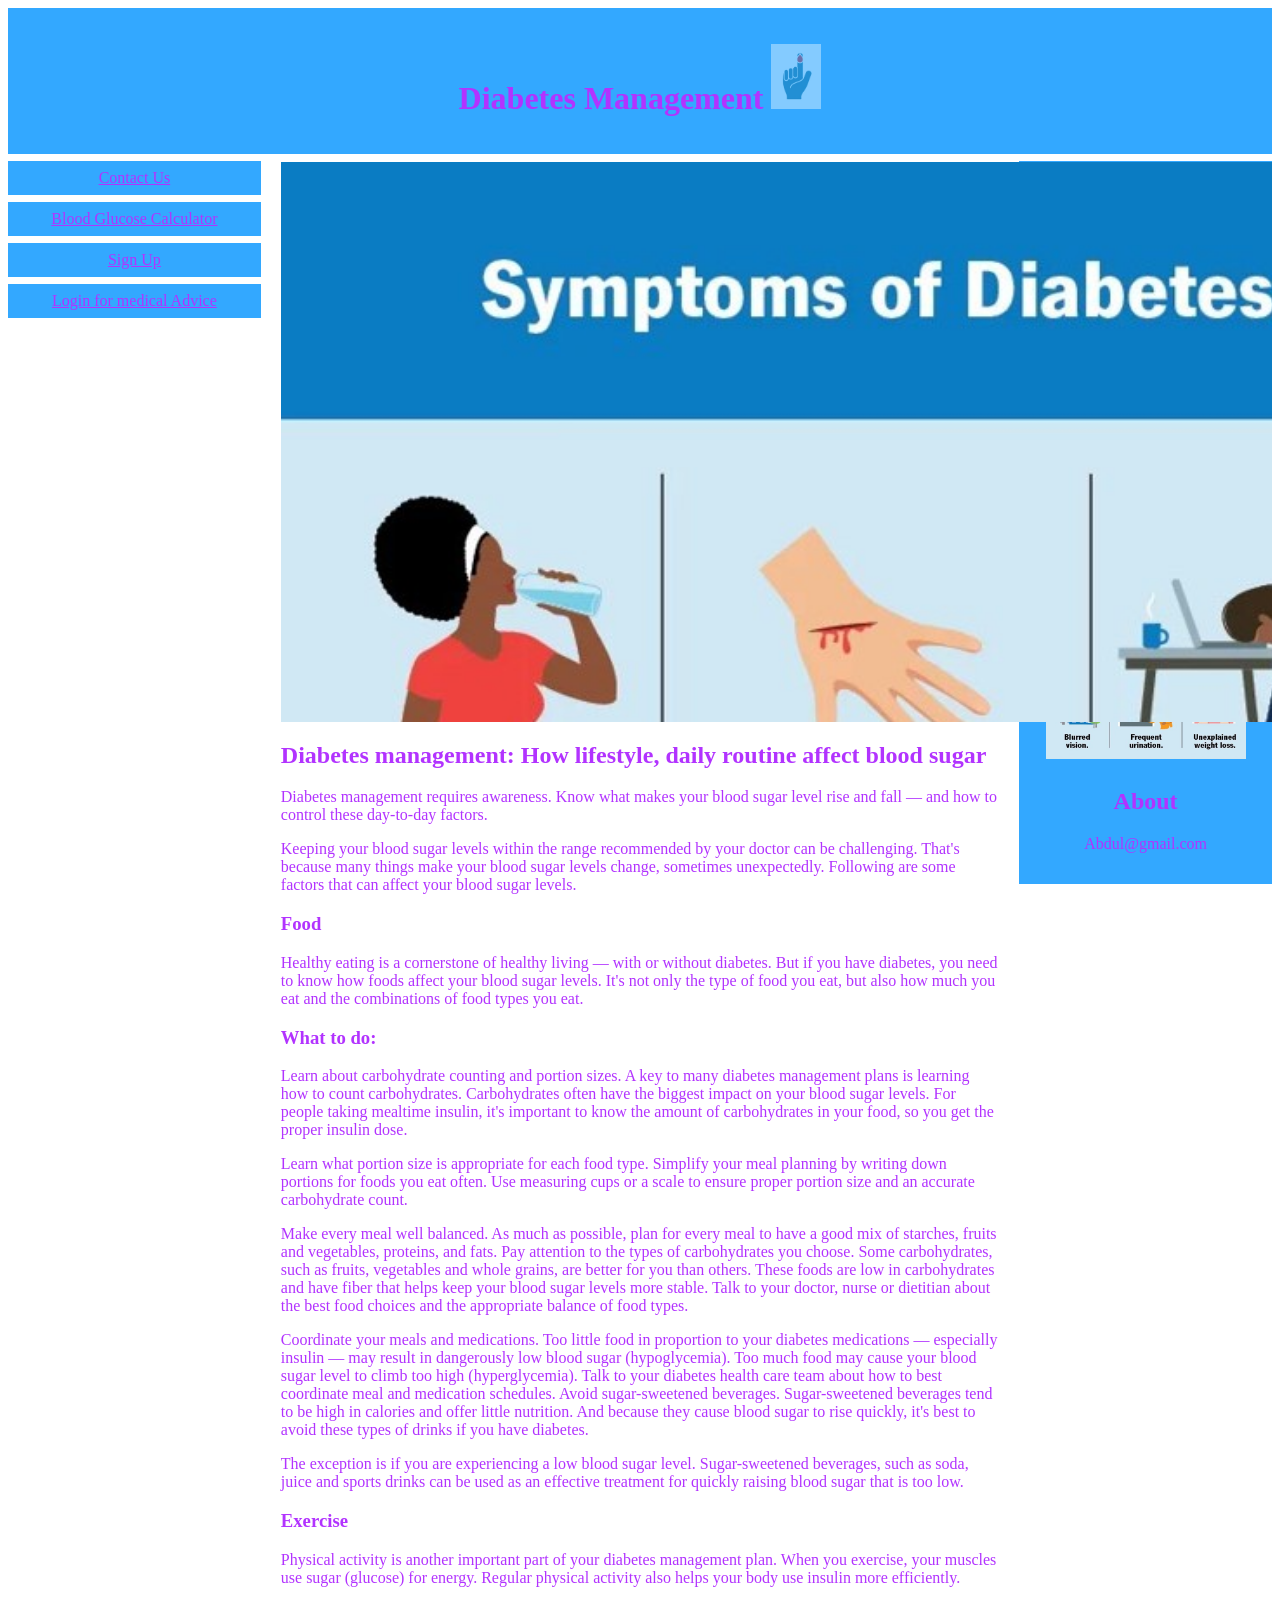
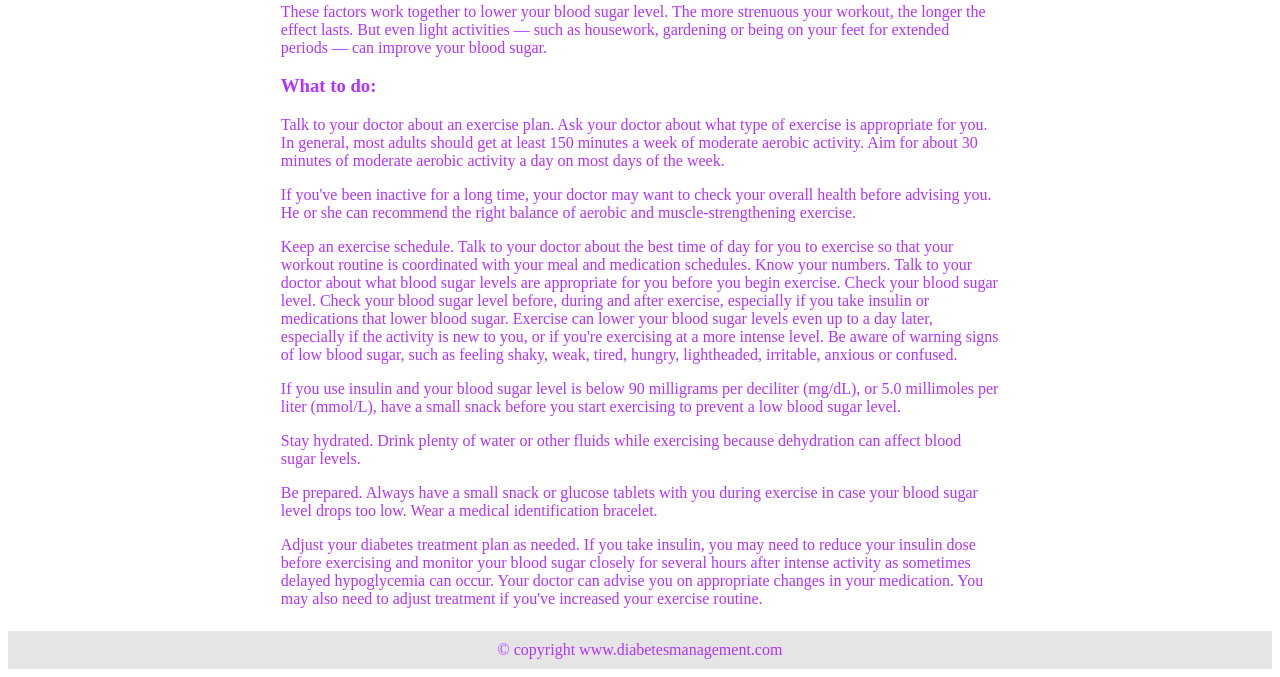
<file: index.html>
<!DOCTYPE html>
<html>
<head>
<meta name="viewport" content="width=device-width, initial-scale=1.0">
<link rel="stylesheet" href="css/style.css" type="text/css">
<script src="js/animations.js"></script> 
</head>
<body style="font-family:Verdana;color:#B233FF;">

<div style="background-color:#33A8FF;padding:15px;text-align:center;">
  <h1>Diabetes Management <img src="images/logo.png" style="opacity:0.4" width=50px></h1>
</div>

<div style="overflow:auto">
  <div class="menu">
    <a href="contactus.html">Contact Us</a>
    <a href="calculation.html">Blood Glucose Calculator</a>
    <a href="signup.html">Sign Up</a>
    <a href="login.html">Login for medical Advice</a>
  </div>

  <div class="main">

<div class="carousel"> 
        <div class="carousel-item"> 
            <div class="slide-image"
                style="background-image:url('images/symptoms.jpg');"> 
            </div> 
        </div> 
        <div class="carousel-item"> 
            <div class="slide-image"
                style="background-image:url('images/complication.jpeg');"> 
            </div> 
        </div> 
        <div class="carousel-item"> 
            <div class="slide-image"
                style="background-image:url('images/1.jpg');""> 
            </div> 
        </div> 
        <div class="carousel-item"> 
            <div class="slide-image"
                style="background-image:url('images/2.jpg');"> 
            </div> 
        </div> 
    </div> 

    <h2>Diabetes management: How lifestyle, daily routine affect blood sugar</h2>
    <p>Diabetes management requires awareness. Know what makes your blood sugar level rise and fall — and how to control these day-to-day factors.</p>
	<p>Keeping your blood sugar levels within the range recommended by your doctor can be challenging. That's because many things make your blood sugar levels change, sometimes unexpectedly. Following are some factors that can affect your blood sugar levels.</p>

<h3>Food</h3>
<p>Healthy eating is a cornerstone of healthy living — with or without diabetes. But if you have diabetes, you need to know how foods affect your blood sugar levels. It's not only the type of food you eat, but also how much you eat and the combinations of food types you eat.</p>

<h3>What to do:</h3>

<p>Learn about carbohydrate counting and portion sizes. A key to many diabetes management plans is learning how to count carbohydrates. Carbohydrates often have the biggest impact on your blood sugar levels. For people taking mealtime insulin, it's important to know the amount of carbohydrates in your food, so you get the proper insulin dose.</p>

<p>Learn what portion size is appropriate for each food type. Simplify your meal planning by writing down portions for foods you eat often. Use measuring cups or a scale to ensure proper portion size and an accurate carbohydrate count.</p>

<p>Make every meal well balanced. As much as possible, plan for every meal to have a good mix of starches, fruits and vegetables, proteins, and fats. Pay attention to the types of carbohydrates you choose.

Some carbohydrates, such as fruits, vegetables and whole grains, are better for you than others. These foods are low in carbohydrates and have fiber that helps keep your blood sugar levels more stable. Talk to your doctor, nurse or dietitian about the best food choices and the appropriate balance of food types.</p>

<p>Coordinate your meals and medications. Too little food in proportion to your diabetes medications — especially insulin — may result in dangerously low blood sugar (hypoglycemia). Too much food may cause your blood sugar level to climb too high (hyperglycemia). Talk to your diabetes health care team about how to best coordinate meal and medication schedules.
Avoid sugar-sweetened beverages. Sugar-sweetened beverages tend to be high in calories and offer little nutrition. And because they cause blood sugar to rise quickly, it's best to avoid these types of drinks if you have diabetes.</p>

<p>The exception is if you are experiencing a low blood sugar level. Sugar-sweetened beverages, such as soda, juice and sports drinks can be used as an effective treatment for quickly raising blood sugar that is too low.</p>


<h3>Exercise</h3>
<p>Physical activity is another important part of your diabetes management plan. When you exercise, your muscles use sugar (glucose) for energy. Regular physical activity also helps your body use insulin more efficiently.</p>

<p>These factors work together to lower your blood sugar level. The more strenuous your workout, the longer the effect lasts. But even light activities — such as housework, gardening or being on your feet for extended periods — can improve your blood sugar.</p>

<h3>What to do:</h3>

<p>Talk to your doctor about an exercise plan. Ask your doctor about what type of exercise is appropriate for you. In general, most adults should get at least 150 minutes a week of moderate aerobic activity. Aim for about 30 minutes of moderate aerobic activity a day on most days of the week.</p>

<p>If you've been inactive for a long time, your doctor may want to check your overall health before advising you. He or she can recommend the right balance of aerobic and muscle-strengthening exercise.</p>

<p>Keep an exercise schedule. Talk to your doctor about the best time of day for you to exercise so that your workout routine is coordinated with your meal and medication schedules.
Know your numbers. Talk to your doctor about what blood sugar levels are appropriate for you before you begin exercise.
Check your blood sugar level. Check your blood sugar level before, during and after exercise, especially if you take insulin or medications that lower blood sugar. Exercise can lower your blood sugar levels even up to a day later, especially if the activity is new to you, or if you're exercising at a more intense level. Be aware of warning signs of low blood sugar, such as feeling shaky, weak, tired, hungry, lightheaded, irritable, anxious or confused.</p>

<p>If you use insulin and your blood sugar level is below 90 milligrams per deciliter (mg/dL), or 5.0 millimoles per liter (mmol/L), have a small snack before you start exercising to prevent a low blood sugar level.</p>

<p>Stay hydrated. Drink plenty of water or other fluids while exercising because dehydration can affect blood sugar levels.</p>
<p>Be prepared. Always have a small snack or glucose tablets with you during exercise in case your blood sugar level drops too low. Wear a medical identification bracelet.</p>
<p>Adjust your diabetes treatment plan as needed. If you take insulin, you may need to reduce your insulin dose before exercising and monitor your blood sugar closely for several hours after intense activity as sometimes delayed hypoglycemia can occur. Your doctor can advise you on appropriate changes in your medication. You may also need to adjust treatment if you've increased your exercise routine.</p>


  </div>

  <div class="right">
<h1> Complications</h1>
<img src="images/complication.jpeg" width=200px>
<h1>Symptoms<h1>
<img src="images/symptoms.jpg" width=200px>

    <h2>About</h2>
    <p>Abdul@gmail.com</p>
  </div>
</div>

<div style="background-color:#e5e5e5;text-align:center;padding:10px;margin-top:7px;">© copyright www.diabetesmanagement.com</div>

</body>
</html>
</file>
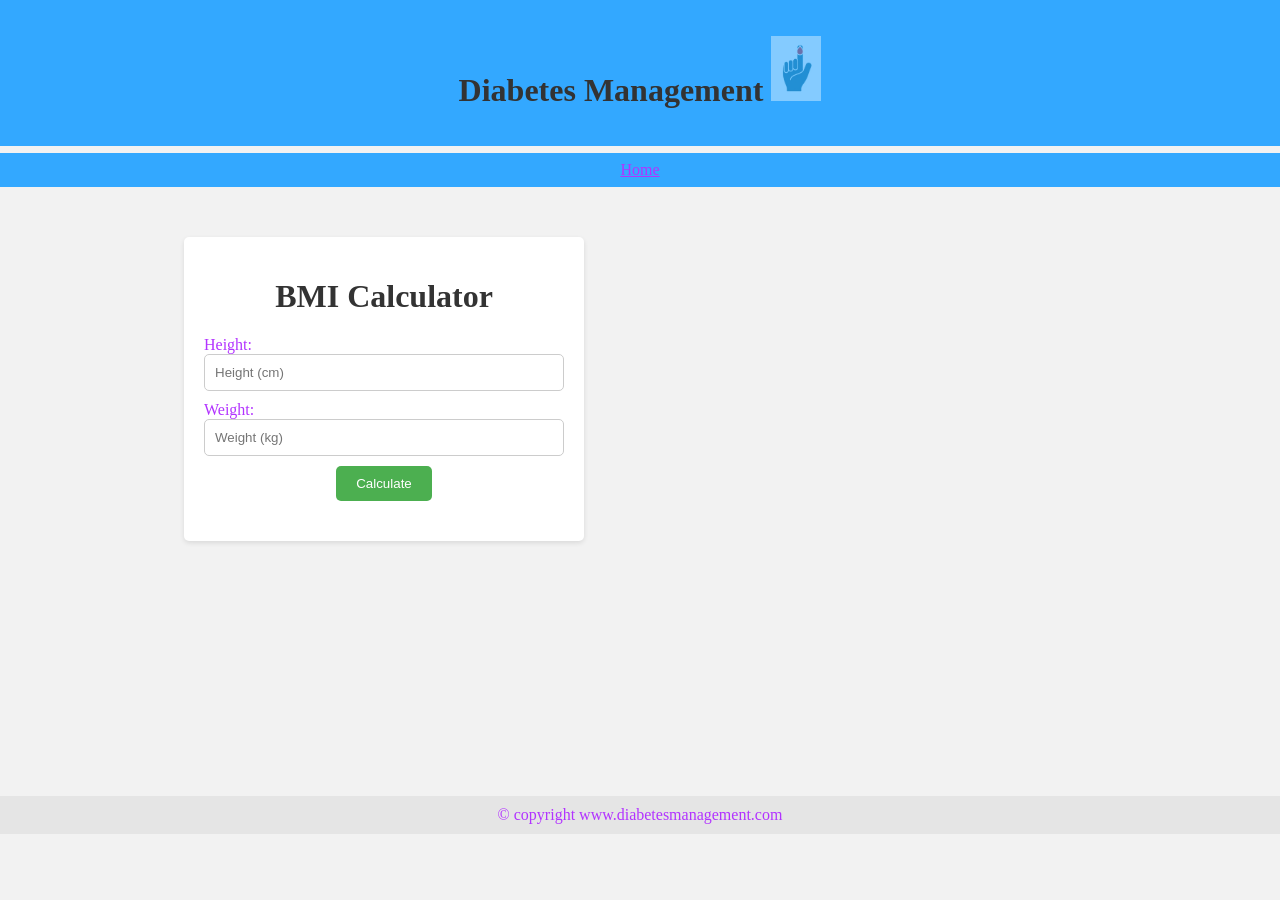
<file: calculation.html>
<!DOCTYPE html>
<html>
<head>
<meta name="viewport" content="width=device-width, initial-scale=1.0">
<link rel="stylesheet" href="css/styles.css" type="text/css">
<link rel="stylesheet" href="css/styles1.css" type="text/css">
<script src="js/calculate.js"></script>
</head>
<body style="font-family:Verdana;color:#B233FF;">

<div style="background-color:#33A8FF;padding:15px;text-align:center;">
  <h1>Diabetes Management <img src="images/logo.png" style="opacity:0.4;width:50px"></h1>
</div>

<div style="overflow:auto">
  <div class="menu">
    <a href="index.html">Home</a>
  </div>

  <div class="main">
    <div class="container">
    <h1>BMI Calculator</h1>
    <div class="input-container">
      <label for="height">Height:</label>
      <input type="number" id="height" placeholder="Height (cm)">
    </div>
    <div class="input-container">
      <label for="weight">Weight:</label>
      <input type="number" id="weight" placeholder="Weight (kg)">
    </div>
    <button onclick="calculateBMI()">Calculate</button>
    <div id="result"></div>
  </div>
</div>

<div style="background-color:#e5e5e5;text-align:center;padding:10px;margin-top:650px;">© copyright www.diabetesmanagement.com</div>

</body>
</html>
</file>
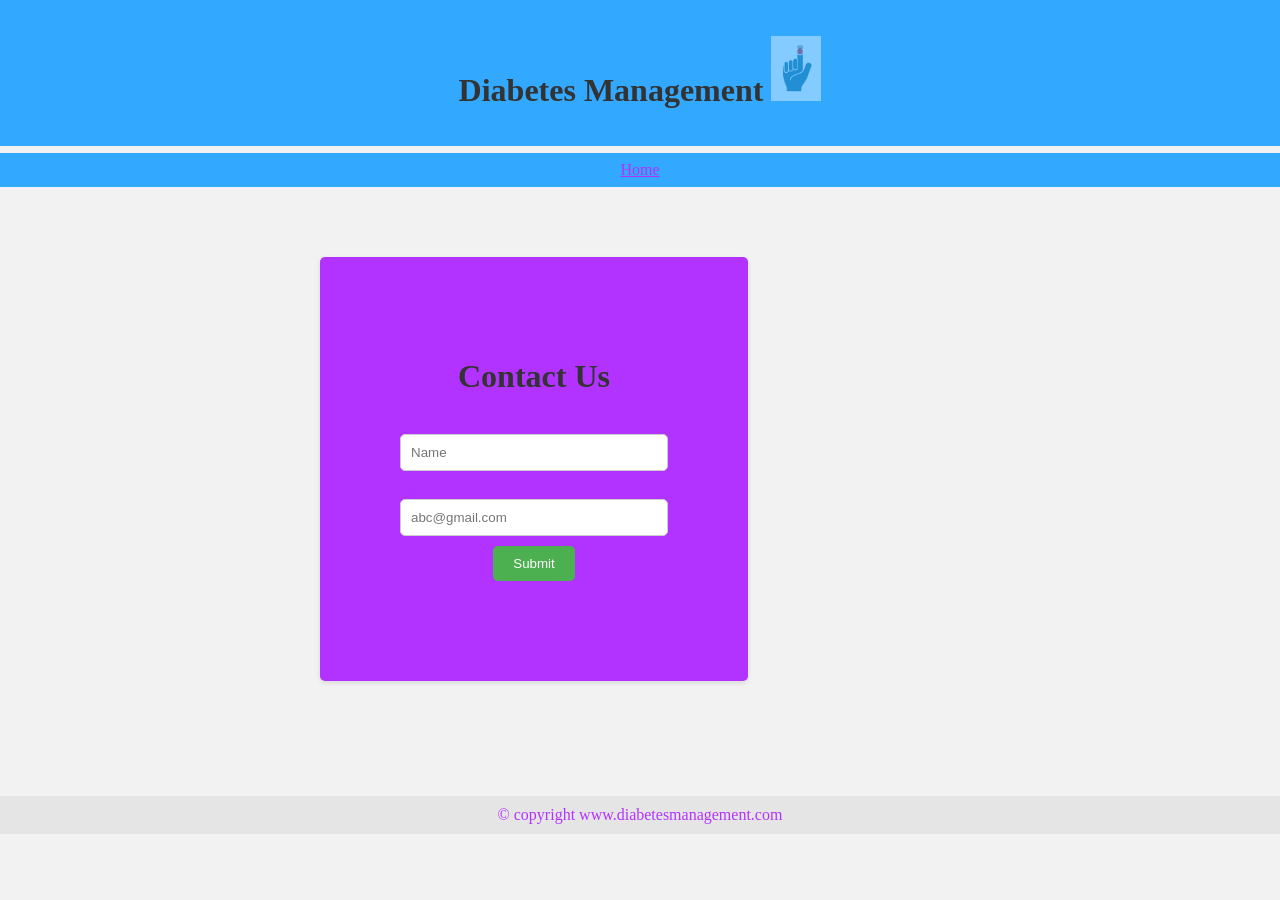
<file: contactus.html>
<!DOCTYPE html>
<html>
<head>
<meta name="viewport" content="width=device-width, initial-scale=1.0">
<link rel="stylesheet" href="css/styles.css" type="text/css">
<link rel="stylesheet" href="css/styles1.css" type="text/css">
</head>
<body style="font-family:Verdana;color:#B233FF;">

<div style="background-color:#33A8FF;padding:15px;text-align:center;">
  <h1>Diabetes Management <img src="images/logo.png" style="opacity:0.4;width:50px"></h1>
</div>

<div style="overflow:auto">
  <div class="menu">
    <a href="index.html">Home</a>
  </div>

  <div class="main">
    <div class="container1">
    <h1>Contact Us</h1>
    <div class="input-container">
      <label for="Name">Name:</label>
      <input type="text" id="name" placeholder="Name" required>
    </div>
    <div class="input-container">
      <label for="email">Email:</label>
      <input type="text" id="email" placeholder="abc@gmail.com" required>
    </div>
    <button onclick="Submit">Submit</button>
    <div id="result"></div>
  </div>
</div>

<div style="background-color:#e5e5e5;text-align:center;padding:10px;margin-top:650px;">© copyright www.diabetesmanagement.com</div>

</body>
</html>
</file>
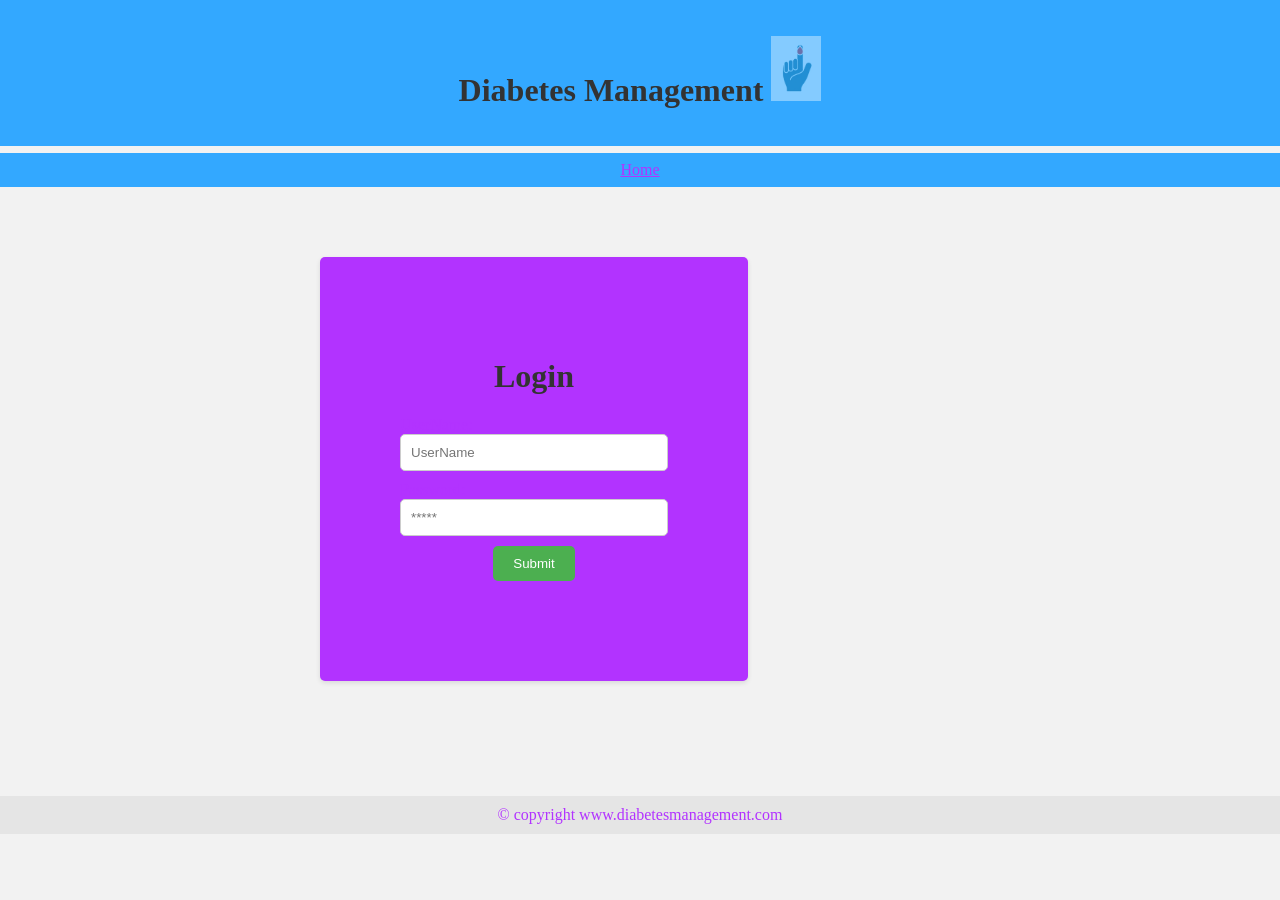
<file: login.html>
<!DOCTYPE html>
<html>
<head>
<meta name="viewport" content="width=device-width, initial-scale=1.0">
<link rel="stylesheet" href="css/styles.css" type="text/css">
<link rel="stylesheet" href="css/styles1.css" type="text/css">
</head>
<body style="font-family:Verdana;color:#B233FF;">

<div style="background-color:#33A8FF;padding:15px;text-align:center;">
  <h1>Diabetes Management <img src="images/logo.png" style="opacity:0.4;width:50px"></h1>
</div>

<div style="overflow:auto">
  <div class="menu">
    <a href="index.html">Home</a>
  </div>

  <div class="main">
    <div class="container1">
    <h1>Login</h1>
    <div class="input-container">
      <label for="Name">UserName:</label>
      <input type="text" id="name" placeholder="UserName" required>
    </div>
    <div class="input-container">
      <label for="password">Password:</label>
      <input type="password" id="password" placeholder="*****" required>
    </div>
    <button onclick="Submit">Submit</button>
    <div id="result"></div>
  </div>
</div>

<div style="background-color:#e5e5e5;text-align:center;padding:10px;margin-top:650px;">© copyright www.diabetesmanagement.com</div>

</body>
</html>
</file>
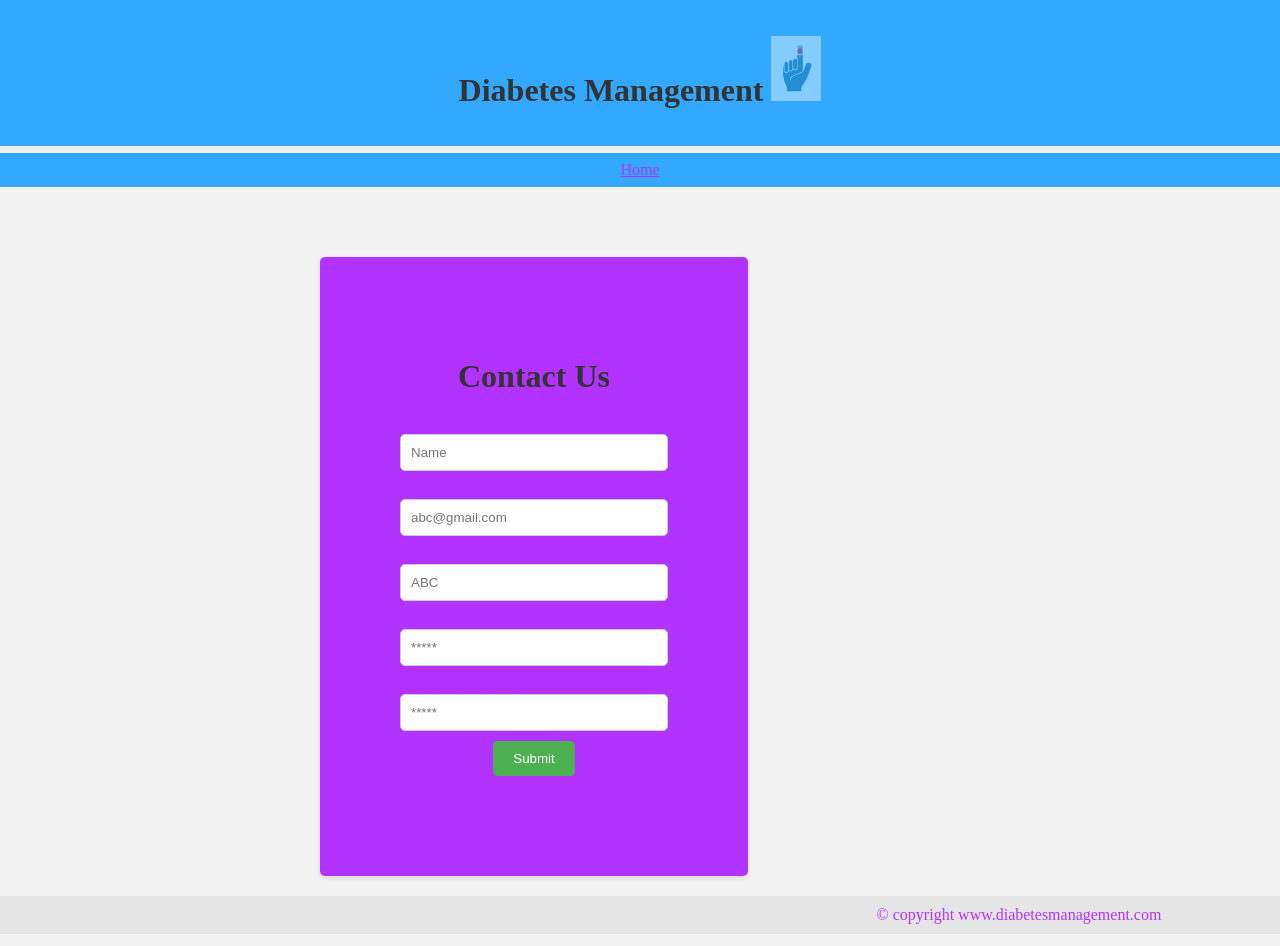
<file: signup.html>
<!DOCTYPE html>
<html>
<head>
<meta name="viewport" content="width=device-width, initial-scale=1.0">
<link rel="stylesheet" href="css/styles.css" type="text/css">
<link rel="stylesheet" href="css/styles1.css" type="text/css">
</head>
<body style="font-family:Verdana;color:#B233FF;">

<div style="background-color:#33A8FF;padding:15px;text-align:center;">
  <h1>Diabetes Management <img src="images/logo.png" style="opacity:0.4;width:50px"></h1>
</div>

<div style="overflow:auto">
  <div class="menu">
    <a href="index.html">Home</a>
  </div>

  <div class="main">
    <div class="container1">
    <h1>Contact Us</h1>
    <div class="input-container">
      <label for="Name">Name:</label>
      <input type="text" id="name" placeholder="Name" required>
    </div>
    <div class="input-container">
      <label for="email">Email:</label>
      <input type="text" id="email" placeholder="abc@gmail.com" required>
    </div>
    <div class="input-container">
      <label for="username">UserName:</label>
      <input type="text" id="username" placeholder="ABC" required>
    </div>
    <div class="input-container">
      <label for="password">Password:</label>
      <input type="password" id="password" placeholder="*****" required>
    </div>
    <div class="input-container">
      <label for="password">Retype-Password:</label>
      <input type="password" id="password" placeholder="*****" required>
    </div>
    <button onclick="Submit">Submit</button>
    <div id="result"></div>
  </div>
</div>

<div style="background-color:#e5e5e5;text-align:center;padding:10px;margin-top:750px;">© copyright www.diabetesmanagement.com</div>

</body>
</html>
</file>
<file: css/style.css>
* {
  box-sizing: border-box;
}

.menu {
  float: left;
  width: 20%;
  text-align: center;
}

.menu a {
  background-color: #33A8FF;
  padding: 8px;
  margin-top: 7px;
  display: block;
  width: 100%;
  color: #B233FF;
}

.main {
  float: left;
  width: 60%;
  padding: 0 20px;
}

.right {
  background-color: #33A8FF;
  float: left;
  width: 20%;
  padding: 15px;
  margin-top: 7px;
  text-align: center;
}

@media only screen and (max-width: 620px) {
  /* For mobile phones: */
  .menu, .main, .right {
    width: 100%;
  }
}




.carousel { 
    position: relative; 
	margin-top:8px;
    width: 1190px; 
    height: 560px; 
    overflow: hidden; 
    background-color: #cdcdcd; 
    align:center;	
} 
  
.carousel-item .slide-image { 
    width: 1190px; 
    height: 560px; 
    background-size: cover; 
    background-repeat: no-repeat; 
} 
  
.carousel-item { 
    position: absolute; 
    width: 100%; 
    height: 100%; 
    border: none; 
    top: 0; 
    left: 100%; 
} 
  
.carousel-item.active { 
    left: 0; 
    transition: all 0.3s ease-out; 
} 
  
.carousel-item div { 
    height: 100%; 
} 
  
.red { 
    background-color: red; 
} 
  
.green { 
    background-color: green; 
} 
  
.yellow { 
    background-color: yellow; 
} 
  
.violet { 
    background-color: violet; 
}
</file>
<file: css/styles.css>
* {
  box-sizing: border-box;
}

.menu {
  float: left;
  width: 100%;
  text-align: center;
}

.menu a {
  background-color: #33A8FF;
  padding: 8px;
  margin-top: 7px;
  display: block;
  width: 100%;
  color: #B233FF;
}

.main {
  float: left;
  width: 60%;
  padding: 0 20px;
}

.right {
  background-color: #33A8FF;
  float: left;
  width: 20%;
  padding: 15px;
  margin-top: 7px;
  text-align: center;
}

@media only screen and (max-width: 620px) {
  /* For mobile phones: */
  .menu, .main, .right {
    width: 100%;
  }
}




.carousel { 
    position: relative; 
	margin-top:8px;
    width: 1190px; 
    height: 560px; 
    overflow: hidden; 
    background-color: #cdcdcd; 
    align:center;	
} 
  
.carousel-item .slide-image { 
    width: 1190px; 
    height: 560px; 
    background-size: cover; 
    background-repeat: no-repeat; 
} 
  
.carousel-item { 
    position: absolute; 
    width: 100%; 
    height: 100%; 
    border: none; 
    top: 0; 
    left: 100%; 
} 
  
.carousel-item.active { 
    left: 0; 
    transition: all 0.3s ease-out; 
} 
  
.carousel-item div { 
    height: 100%; 
} 
  
.red { 
    background-color: red; 
} 
  
.green { 
    background-color: green; 
} 
  
.yellow { 
    background-color: yellow; 
} 
  
.violet { 
    background-color: violet; 
}
</file>
<file: css/styles1.css>
body {
  background-color: #f2f2f2;
  font-family: Arial, sans-serif;
  margin: 0;
  padding: 0;
}

.container {
  max-width: 400px;
  margin: 70px auto;
  margin-left:500px;	
  padding: 20px;
  background-color: #fff;
  border-radius: 5px;
  box-shadow: 0 2px 5px rgba(0, 0, 0, 0.1);
  text-align: center;
}
.container1 {
  max-width: 1100px;
  margin: 70px auto;
  margin-left:300px;	
  padding: 80px;
  background-color: #B233FF;
  border-radius: 5px;
  box-shadow: 0 2px 5px rgba(0, 0, 0, 0.1);
  text-align: center;
}

h1 {
  color: #333;
}

.input-container {
  margin-bottom: 10px;
  text-align: left;
}

input[type="number"] {
  width: 100%;
  padding: 10px;
  border: 1px solid #ccc;
  border-radius: 5px;
  box-sizing: border-box;
}
input[type="text"] {
  width: 100%;
  padding: 10px;
  border: 1px solid #ccc;
  border-radius: 5px;
  box-sizing: border-box;
}
input[type="password"] {
  width: 100%;
  padding: 10px;
  border: 1px solid #ccc;
  border-radius: 5px;
  box-sizing: border-box;
}
button {
  background-color: #4caf50;
  color: #fff;
  border: none;
  padding: 10px 20px;
  border-radius: 5px;
  cursor: pointer;
}

#result {
  margin-top: 20px;
  font-weight: bold;
}
body {
  background-color: #f2f2f2;
  font-family: Arial, sans-serif;
  margin: 0;
  padding: 0;
}

.container {
  max-width: 400px;
  margin: 50px auto;
  padding: 20px;
  background-color: #fff;
  border-radius: 5px;
  box-shadow: 0 2px 5px rgba(0, 0, 0, 0.1);
  text-align: center;
}

h1 {
  color: #333;
}

.input-container {
  margin-bottom: 10px;
  text-align: left;
}

input[type="number"] {
  width: 100%;
  padding: 10px;
  border: 1px solid #ccc;
  border-radius: 5px;
  box-sizing: border-box;
}

button {
  background-color: #4caf50;
  color: #fff;
  border: none;
  padding: 10px 20px;
  border-radius: 5px;
  cursor: pointer;
}

#result {
  margin-top: 20px;
  font-weight: bold;
}
</file>
